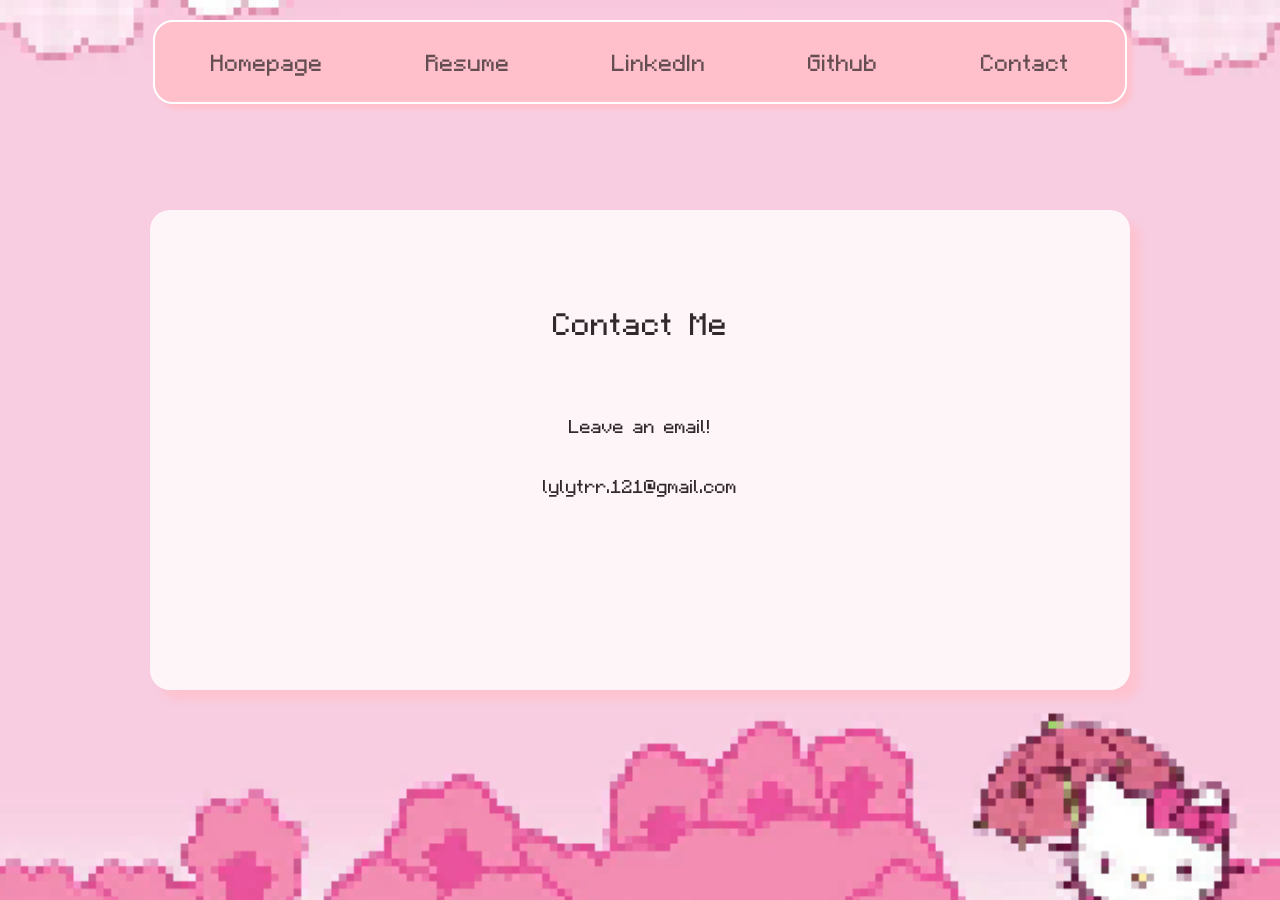
<file: contact.html>
<!DOCTYPE html>
<html>
    <head>
        <meta name="viewport" content="width=device-width, initial-scale=1" /> 
        <link rel="stylesheet" href="./styles/home.css">
        <img id="background" src="./asset/background.png">
    </head>
    <body>
        <div class="move-table">
            <div class="table-contents">
                <div class="move-contents">
                    <a href="./index.html">Homepage</a>
                    <a href="./resume.html">Resume</a>
                    <a href="https://www.linkedin.com/in/lylytran/">LinkedIn</a>
                    <a href="https://github.com/ltlely">Github</a>
                    <a href="./contact.html">Contact</a>
                
                </div>
            </div>
        </div>
        <div class="move-container">
            <div class="container">
                <div class="move-contact-me">
                    <p id="contact-me">Contact Me</p>
                </div>
                <div class="move-info">
                    <p id="email">Leave an email!</p>
                    <p id="email">lylytrr.121@gmail.com</p>
                </div>
            </div>
        </div>


    </body>
</html>
</file>
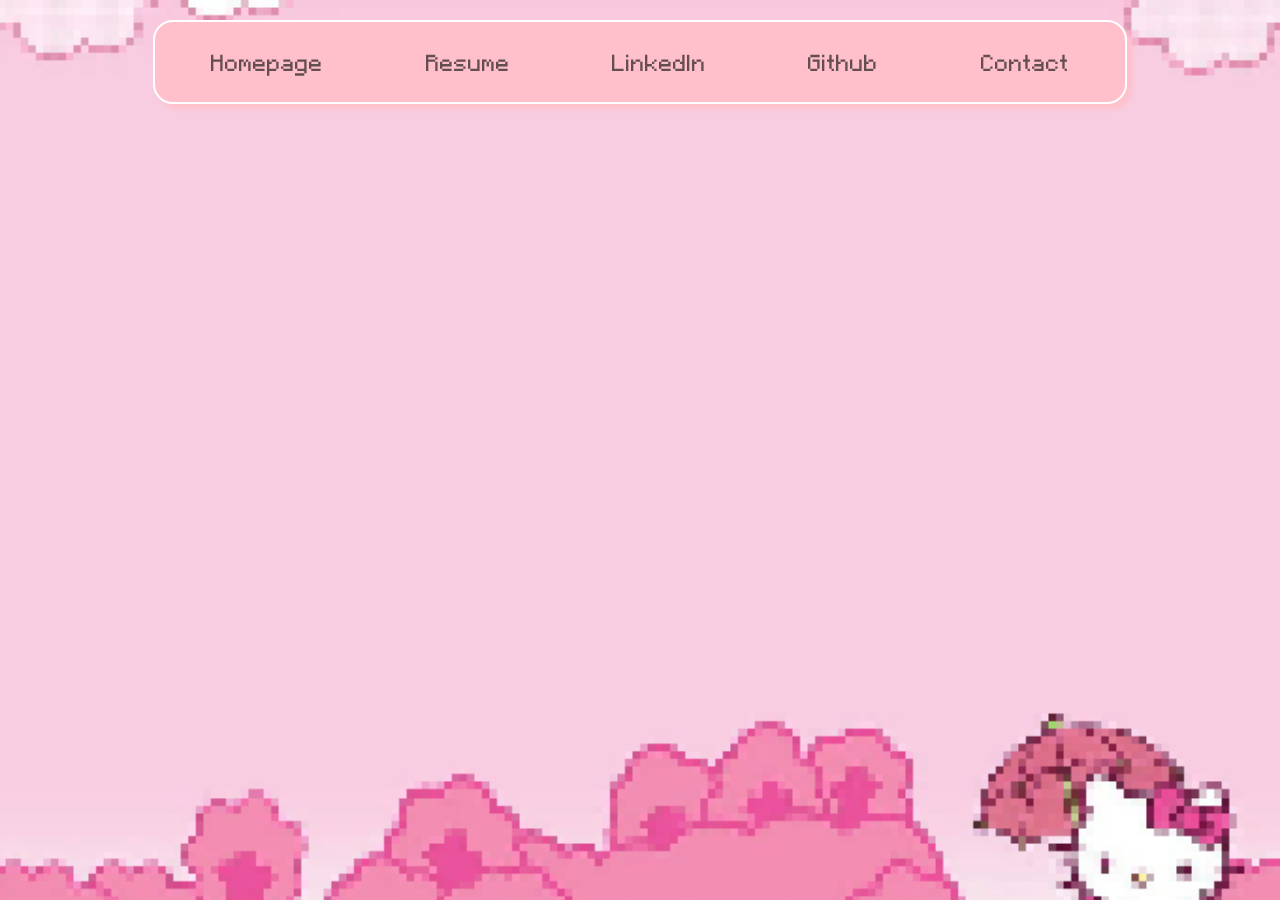
<file: resume.html>
<!DOCTYPE html>
<html>
    <head>
        <meta name="viewport" content="width=device-width, initial-scale=1" /> 
        <link rel="stylesheet" href="./styles/home.css">
        <img id="background" src="./asset/background.png">
    </head>
    <body>
        <div class="move-table">
            <div class="table-contents">
                <div class="move-contents">
                    <a href="./index.html">Homepage</a>
                    <a href="./resume.html">Resume</a>
                    <a href="https://www.linkedin.com/in/lylytran/">LinkedIn</a>
                    <a href="https://github.com/ltlely">Github</a>
                    <a href="./contact.html">Contact</a>
                
                </div>
            </div>
        </div>
        <div class="resume">
            <a href="./lyly_resume_CV.pdf" ></a>
            <div class="view-pdf">
                <iframe class="pdf" src="https://docs.google.com/document/d/1Z-YBojy8WIWC_zmN5icEZk3zfnjM_gzFcBB7CP2gpvc/edit#toolbar=0" width="800" height="800" style="border: none;"></iframe>            </div>
        </div>
    </body>
</html>
</file>
<file: styles/home.css>
@font-face {
    font-family: 'minecraft1';
    src: url('../fonts/minecraft1.ttf') format('truetype');
    font-weight: normal;
    font-style: normal;
}

body {
    font-family: 'minecraft1', sans-serif;
    font-size: calc(1vw + 1vh + .5vmin);
    margin: 0;
    padding: 0;
    overflow: hidden;
    height: 100%;
    width: 100%;
    overflow-y: auto;
    max-height: 900px;
}

#background {
    position: fixed;
    top: 0;
    left: 0;
    width: 100vw;
    height: 100vh;
    object-fit: cover; 
    z-index: -1; 
}

.transparent-box {
    display: flex;
    flex-direction: column;
    background-color: white; 
    padding: 40px;
    border: none;
    border-radius: 20px;
    width: 900px; 
    box-shadow: 10px 10px 10px pink;
    opacity: 0.8;
    overflow-y: auto;
    max-height: 500px;
}

#text {
    background-color: white;
    box-shadow: 10px 10px 10px pink;
    width: 860px;
    padding: 10px;
    border: pink;
    border-radius: 20px;
    height: 30px;
    margin: 30px;
    text-indent: 35px;
}

#text:focus {
    outline: none;
}

.move-input-box{
    position: absolute;
    top: 106%;
    left: 46.5%;
    transform: translate(-50%, -50%);
}

.move-chat-container {
    position: absolute;
    display: flex;
    top: 60%;
    left: 50%;
    width: 80vw;
    max-width: 900px;
    transform: translate(-50%, -50%);
}

.msg-bot{
    padding: 5px;
    border: 2px solid #333;
    margin: 10px;
    display: inline-block;
    border-radius: 20px;
    border-color: pink;
    box-shadow: 5px 5px 5px pink;
    margin-left: -25px;
    margin-right: auto;
    margin-bottom: 20px;
    max-width: 60%
}

#chat-logo {
    position: absolute;
    top: 27%;
    left: 5%;
    transform: translate(-50%, -50%);
    color: pink;
    font-weight: bold;
    text-shadow: 2px 2px 2px rgb(252, 178, 191);
    font-size: 25px;
}

.msg-user {
    padding: 5px;
    border: 2px solid pink; 
    display: inline-block; 
    border-radius: 20px;
    box-shadow: 5px 5px 5px pink;
    background-color: pink; 
    width: auto;
    margin-left: 0;
    text-align: left;
    margin-bottom: 10px;
    align-self: flex-end;
}

.msg-bot p{
    font-weight: 4px;
    opacity: 0;
    transform: translateY(20px); 
    animation: fadeIn 0.5s forwards; 
}

.msg-user p {
    font-weight: 4px;
    opacity: 0;
    transform: translateY(20px); 
    animation: fadeIn 0.5s forwards; 
}


@keyframes fadeIn {
    from { opacity: 0; transform: translateY(20px); }
    to { opacity: 1; transform: translateY(0); }
}


a, a:visited, a:hover, a:active {
    color: rgb(101, 78, 82); 
    text-decoration: none; 
}

#hello-kitty {
    display: flex;
    justify-content: center;
    align-items: center;
    margin-left: 9.5px;
    width: 50px;
    height: 50px;
}

#yct {
    font-weight: bold;
    color: rgb(255, 255, 255);
    text-shadow: 3px 3px 3px rgb(0, 0, 0);

}

.move-under-input {
    display: flex;
    justify-content: center;
    align-items: center;
    position: absolute;
    bottom: -80px; 
    left: 47%; 
    transform: translateX(-50%); 
    font-size: 20px;
    gap: 60px;
}

button{
    padding: 10px;
    border: 2px solid #333;
    display: inline-block;
    border-radius: 20px;
    border-color: pink;
    box-shadow: 5px 5px 5px rgb(174, 108, 119);
    background-color: pink;
    color: rgb(0, 0, 0);
}

button:hover {
    background-color: rgb(255, 255, 255);
    border-color: pink;
    box-shadow: 5px 5px 5px pink;
    color: pink;
}

p1 {
    text-align: center;
    padding: 10px;
    display: inline-block;
    border-radius: 20px;
    height: 23px;
    width: auto;
    background-color: transparent;
    font-size: 27px;
}
p3 {
    padding: 5px;
}

#workExperience {
    /* margin-left: 700px; */
    font-family: 'minecraft1', sans-serif;
}

#personalProject {
    /* margin-left: 770px; */
    font-family: 'minecraft1', sans-serif;
}

#funFacts {
    font-family: 'minecraft1', sans-serif;
}

#workBtn{
    font-family: 'minecraft1', sans-serif;
    font-size: 19px;
}

#personal-project {
    font-family: 'minecraft1', sans-serif;
    font-size: 19px;
}

#fun-facts {
    font-family: 'minecraft1', sans-serif;
    font-size: 19px;
}

.move-table {
    display: flex;
    justify-content: center;
}

.table-contents {
    display: flex;
    align-items: center;
    justify-content: center;
    width: 90%;
    max-width: 970px; 
    height: 80px; 
    background-color: pink; 
    border: 2px solid rgb(255, 255, 255); 
    box-shadow: 0 2px 4px rgba(0, 0, 0, 0.2); 
    margin: 20px; 
    border-radius: 20px;
    box-shadow: 5px 5px 5px pink;
}

.move-contents {
    display: flex;
    align-items: center;
    justify-content: center;
    font-size: calc(1.5vw + 1.5vh + 0.5vmin);
    gap: 8vw;
}


.move-contents a:hover {
    color: pink;
    background-color: rgb(255, 255, 255);
    padding-left: 5px;
    padding-right: 5px;
    border-radius: 10px;
    box-shadow: 4px 4px 4px rgba(156, 115, 115, 0.2);
}

.view-pdf {
    display: flex;
    align-items: center;
    justify-content: center;
}

.container {
    background-color: white; 
    padding: 40px;
    border: none;
    border-radius: 20px;
    width: 900px; 
    box-shadow: 10px 10px 10px pink;
    opacity: 0.8;
    height: 400px;
}

.move-container {
    display: flex;
    justify-content: center;
    align-items: center;
    position: absolute; 
    top: 50%;
    left: 50%;
    width: 90%;
    transform: translate(-50%, -50%);  
}

.move-contact-me {
    display: flex;
    align-items: center;
    justify-content: center;
}

#contact-me {
    font-size: 50px;
}

.move-info {
    display: flex;
    align-items: center;
    justify-content: center;
    flex-direction: column;
    line-height: 0em;
}

#email {
    font-size: 30px;
}
</file>
